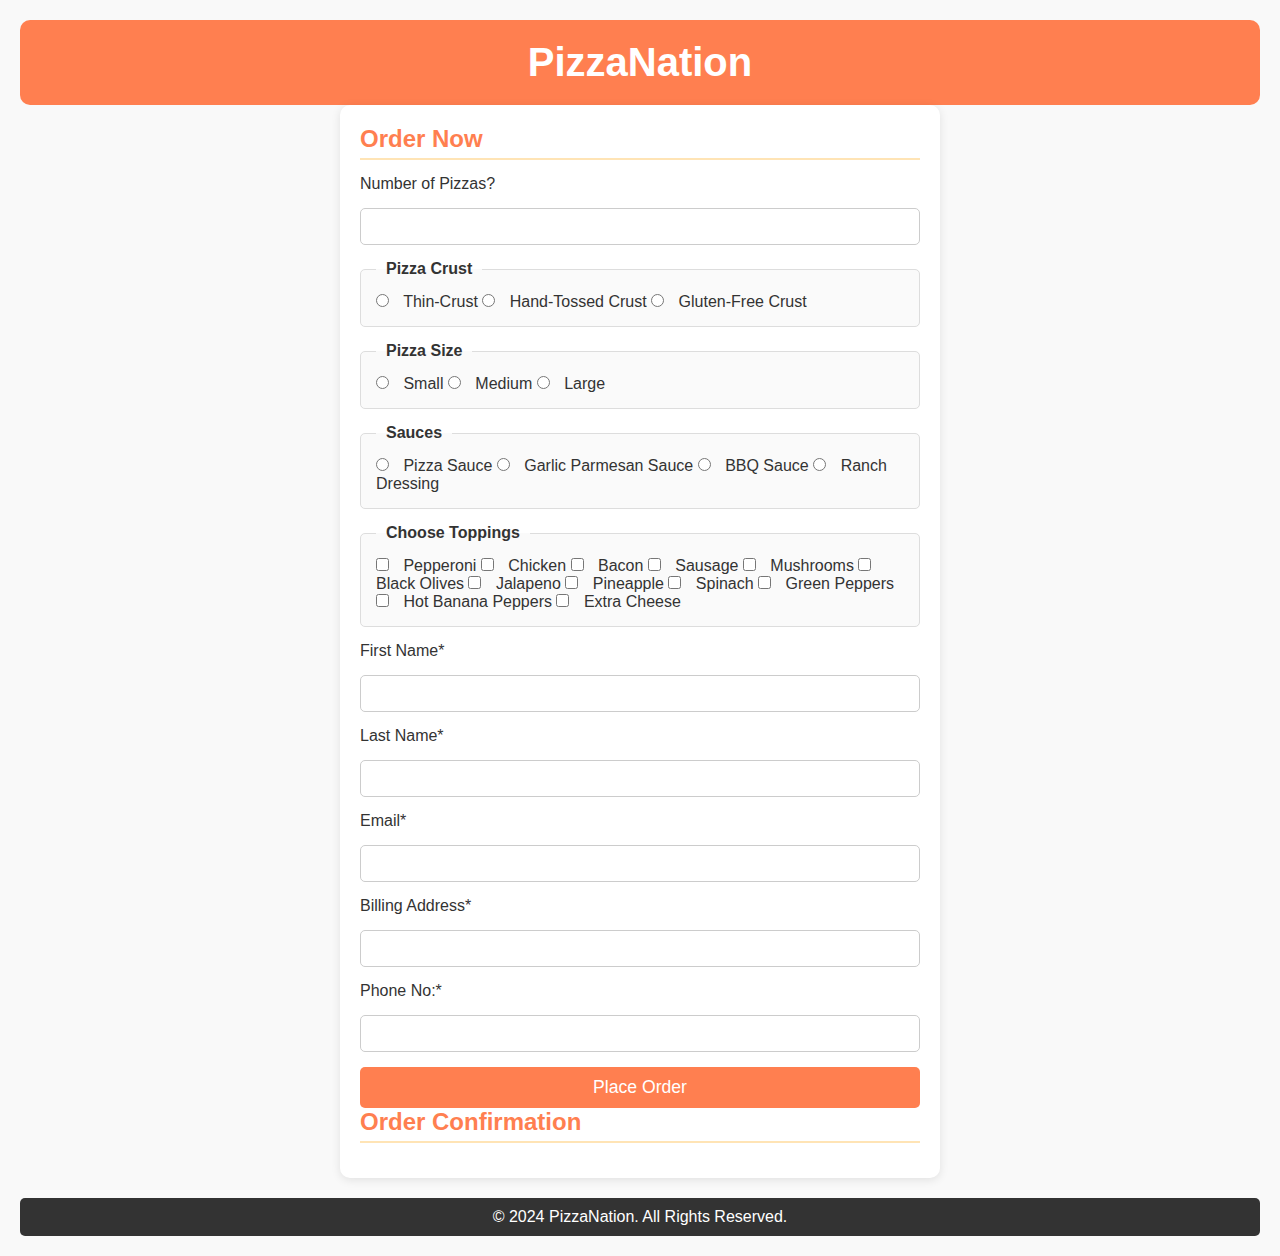
<file: Assignment-02/index.html>
<!DOCTYPE html>
<html lang="en">
    <head>
        <!-- this declares character type-->
    <meta charset="utf-8">
    <!-- this detects the viewpoint the application is being viewed on-->
    <meta name="viewport" content="width=device-width, initial-scale=1">
    <!--description of the content of the document-->
    <meta name="description" content="Online Pizza Shop">
    <!--Title-->
    <title> Assignmnet - 2 </title>
    <!--Tells the search engine not to index or follow this page-->
    <meta name="robots" content="nofollow, noindex">
    <link rel="stylesheet" href="style.css">
    </head>

    <!--The main content of my HTML Document goes here-->
    <body>
        <header>
            <h1>PizzaNation</h1>
        </header>
        <main>
            <section id = "Order-Form">
                <h2> Order Now </h2>
                <form id="pizza-order" method = "post">
                    <!--Number of Pizza-->
                    <label for = "quantity">Number of Pizzas?</label>
                    <input type = "number" id="quantity"  name="quantity" min="1" required>

                    <!--Crust Options-->
                    <fieldset id="pizza-size">
                        <legend> Pizza Crust </legend>
                        <label>
                            <input type="radio" name="crust" value="Thin-Crust" required>
                            Thin-Crust
                        </label>
                        <label>
                            <input type="radio" name="crust" value="Hand-Tossed Crust" required>
                            Hand-Tossed Crust
                        </label>
                        <label>
                            <input type="radio" name="crust" value="Gluten-Free Crust" required>
                            Gluten-Free Crust
                        </label>
                    </fieldset>

                    <!--Pizza size options-->
                    <fieldset>
                        <legend> Pizza Size </legend>
                        <label>
                            <input type="radio" name="size" value="Small" required>
                            Small
                        </label>
                        <label>
                            <input type="radio" name="size" value="Medium" required>
                            Medium
                        </label>
                        <label>
                            <input type="radio" name="size" value="Large" required>
                            Large
                        </label>
                    </fieldset>

                    <!--Sauces options-->
                    <fieldset id="sauce-option">
                        <legend> Sauces </legend>
                        <label>
                            <input type="radio" name="sauce" value="Pizza Sauce" required>
                            Pizza Sauce
                        </label>
                        <label>
                            <input type="radio" name="sauce" value="Garlic Parmesan Sauce" required>
                            Garlic Parmesan Sauce
                        </label>
                        <label>
                            <input type="radio" name="sauce" value="BBQ Sauce" required>
                            BBQ Sauce
                        </label>
                        <label>
                            <input type="radio" name="sauce" value="Ranch Dressing" required>
                            Ranch Dressing
                        </label>
                    </fieldset>

                    <!--Pizza Toppings-->
                    <fieldset>
                        <legend> Choose Toppings </legend>
                        <label>
                            <input type="checkbox" name="toppings" value="Pepperoni">
                            Pepperoni
                        </label>
                        <label>
                            <input type="checkbox" name="toppings" value="Chicken">
                            Chicken
                        </label>
                        <label>
                            <input type="checkbox" name="toppings" value="Bacon">
                            Bacon
                        </label>
                        <label>
                            <input type="checkbox" name="toppings" value="Sausage">
                            Sausage
                        </label>
                        <label>
                            <input type="checkbox" name="toppings" value="Mushrooms">
                            Mushrooms
                        </label>
                        <label>
                            <input type="checkbox" name="toppings" value="Black Olives">
                            Black Olives
                        </label>
                        <label>
                            <input type="checkbox" name="toppings" value="Jalapeno">
                            Jalapeno
                        </label>
                        <label>
                            <input type="checkbox" name="toppings" value="Pineapple">
                            Pineapple
                        </label>
                        <label>
                            <input type="checkbox" name="toppings" value="spinach">
                            Spinach
                        </label>
                        <label>
                            <input type="checkbox" name="toppings" value="Green Peppers">
                            Green Peppers
                        </label>
                        <label>
                            <input type="checkbox" name="toppings" value="Hot Banana Peppers">
                            Hot Banana Peppers
                        </label>
                        <label>
                            <input type="checkbox" name="toppings" value="Extra Cheese">
                            Extra Cheese
                        </label>
                    </fieldset>

                    <!--Customer Information-->
                    <label for="first-name"> First Name* </label>
                    <input type="text" id="name" name="first-name" required>

                    <label for="last-name"> Last Name* </label>
                    <input type="text" id="name" name="last-name" required>

                    <label for="email"> Email* </label>
                    <input type="email" id="email" name="email" required>

                    <label for="billing address"> Billing Address* </label>
                    <input type="text" id="billing address" name="billing address" required>

                    <label for="number"> Phone No:* </label>
                    <input type="tel" id="phone number" name="phone number" required>
                    
                    <!--Submit Button-->
                    <button type="submit"> Place Order </button>
                </form>
            </section> 

            <section id="order-confirmation">
                <h2>Order Confirmation</h2>
                <p id="confirmation-message"></p>
            </section>
        </main>

        <footer>
            <p>&copy; 2024 PizzaNation. All Rights Reserved.</p>
        </footer>
            
           
    </body>
</html>
</file>
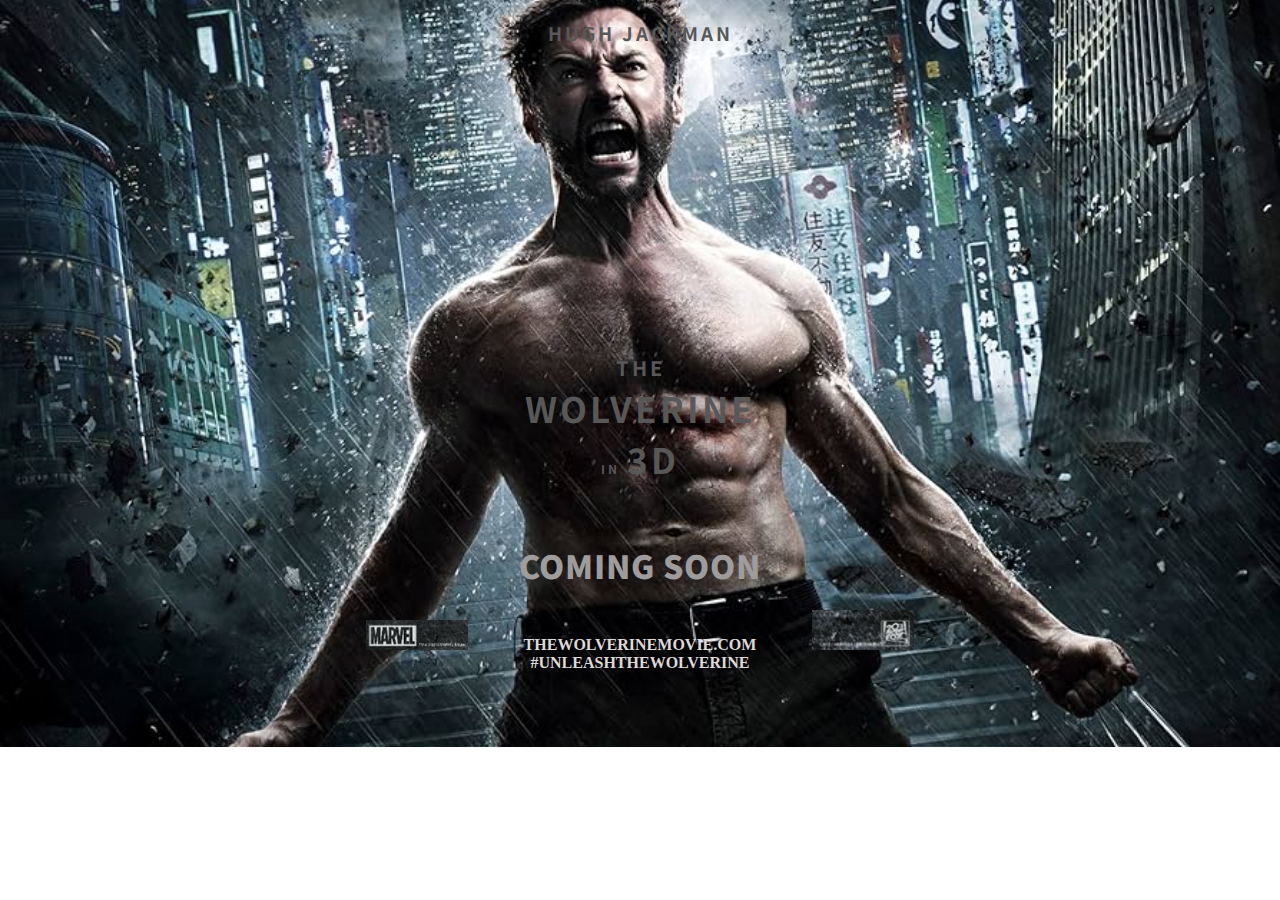
<file: Assignment-03/index.html>
<!DOCTYPE html>
<html lang="en">
<head>
    <!-- Character set for the document -->
    <meta charset="UTF-8">
    <!-- Responsive design to ensure proper scaling on devices -->
    <meta name="viewport" content="width=device-width, initial-scale=1.0">
    <!-- Prevents search engines from indexing this page -->
    <meta class="robots" content="noindex, nofollow">
    <!-- Short description of the webpage -->
    <meta class="description" content="Assignment:3">
    <!-- Title of the webpage that appears in the browser tab -->
    <title>Assignment 03 Movie Poster</title>
    <!-- Link to external CSS stylesheet for styling the page -->
    <link rel="stylesheet" href="css/style.css">
</head>
<body>
    <main>
        <section>
            <div class="maincontent">
                <!-- Centered header for the star of the movie -->
                <center>
                    <h3>HUGH JACKMAN</h3>
                </center>
                
                <!-- Multiple line breaks for spacing -->
                <br><br><br><br><br><br><br><br><br><br><br><br><br><br><br>
                
                <div class="box">
                    <!-- Main title of the movie, centered -->
                    <center>
                        <h3>
                            <span class="the">THE</span> <br>
                            <span class="wol">WOLVERINE</span><br>
                            <span class="in">IN</span> <span class="wol">3D</span>
                        </h3>
                    </center>
                    <br>
                    <center>
                        <!-- Main call to action for the movie -->
                        <h1><b>COMING SOON</b></h1>
                        <h4>
                            <!-- Images representing the Marvel and Fox Studio logos -->
                            <img src="./Image/Marvel logo.png" alt="Marvel Logo">  
                            <b>THEWOLVERINEMOVIE.COM 
                            <img src="./Image/Fox Studio Logo.png" alt="Fox Studio Logo">  
                            <br> #UNLEASHTHEWOLVERINE</b>
                        </h4>
                    </center>
                </div>
            </div>
        </section>
    </main>
    <footer>
        <!-- Footer section, currently empty -->
    </footer>
</body>
</html>
</file>
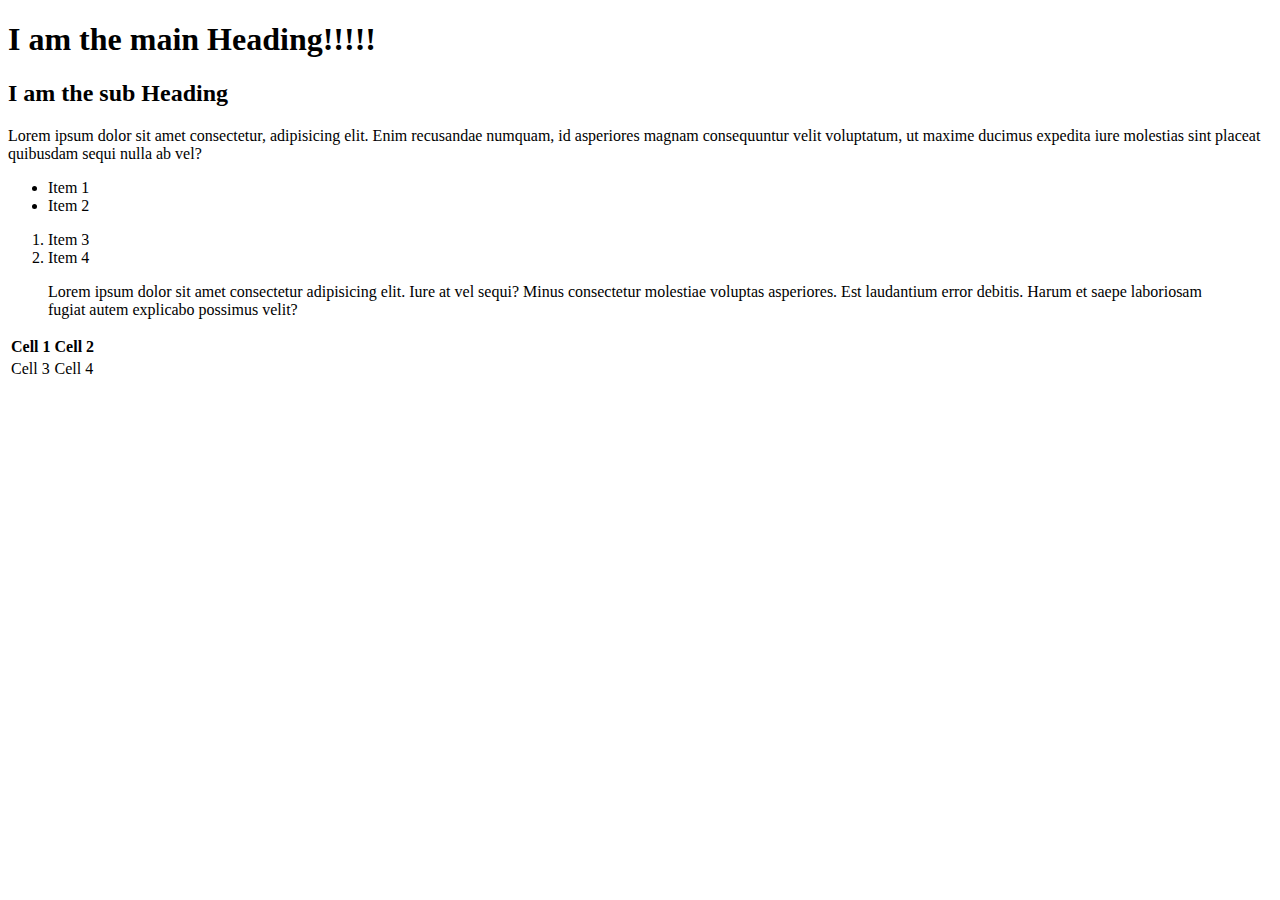
<file: Week-01/index.html>
<!DOCTYPE html>
<html lang="en">
    <head>
        <!--This declares the character type that we will be using-->
        <meta charset="UTF=8">
        <!--This detects the size of the screen that the application is being viewed on-->
        <meta name="viewport" content="width=device width, initial-scale=1">
        <!--This describes the page-->
        <meta name="description" content="This is the HTML Building Blocks lesson">
        <!--This speaks to the search engine and tells it to index or not to index-->
        <meta name="robots" content="noindex, nofollow">
        <title>Week 1 | HTML Building Blocks</title>
    </head>
    <body>
        <!--The <h1> can only be used once-->
        <h1>I am the main Heading!!!!!</h1>
        <h2>I am the sub Heading</h2>
        <!--The majority of text content is contained in <p>-->
            <p>Lorem ipsum dolor sit amet consectetur, adipisicing elit. Enim recusandae numquam,
                 id asperiores magnam consequuntur velit voluptatum, ut maxime ducimus expedita iure 
                 molestias sint placeat quibusdam sequi nulla ab vel?</p>
                 <ul>
                    <li>Item 1</li>
                    <li>Item 2</li>
                 </ul>
                 <ol>
                    <li>Item 3</li>
                    <li>Item 4</li>
                 </ol>
                 <!--Used for Citations-->
                 <blockquote cite="www.somewebsite.ca">Lorem ipsum dolor sit amet consectetur adipisicing elit. 
                    Iure at vel sequi? Minus consectetur molestiae voluptas asperiores. Est laudantium error debitis.
                     Harum et saepe laboriosam fugiat autem explicabo possimus velit?</blockquote>
                     <table>
                        <thead>
                            <tr>
                                <th>Cell 1</th>
                                <th>Cell 2</th>
                            </tr>
                        </thead>
                        <tbody>
                            <tr>
                                <td>Cell 3</td>
                                <td>Cell 4</td>
                            </tr>
                        </tbody>
                     </table>
    </body>
</html>
</file>
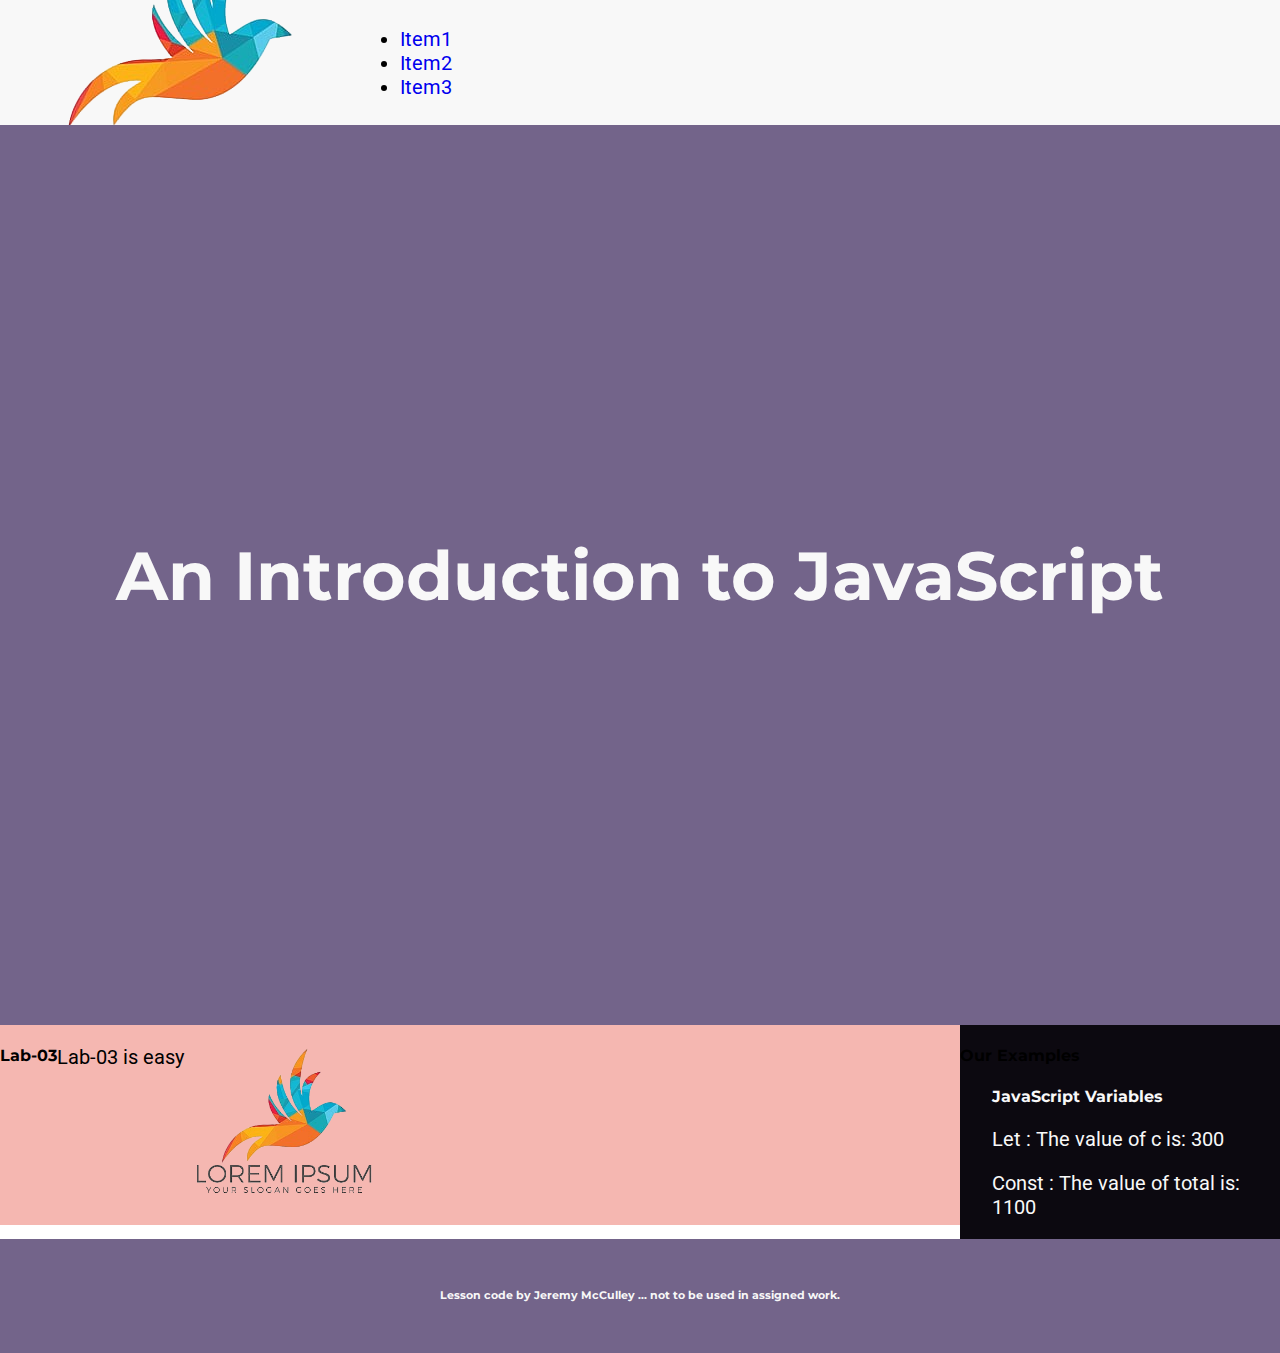
<file: intro-to-js-lesson/intro-to-js-lesson/index.html>
<!doctype html>
<html lang="en">
    <head>
        <!-- add metadata -->
        <meta charset="utf-8">
        <meta name="viewport" content="width=device-width, initial-scale=1">
        <meta name="description" content="This week we will start looking at how to add JavaScript to our web application">
        <meta name="robots" content="noindex, nofollow">
        <title>Introduction to JavaScript</title>
        <!-- add fonts -->
        <link rel="preconnect" href="https://fonts.googleapis.com">
        <link rel="preconnect" href="https://fonts.gstatic.com" crossorigin>
        <link href="https://fonts.googleapis.com/css2?family=Montserrat:ital,wght@0,100..900;1,100..900&family=Roboto:ital,wght@0,100;0,300;0,400;0,500;0,700;0,900;1,100;1,300;1,400;1,500;1,700;1,900&display=swap" rel="stylesheet">
        <!-- add CSS -->
        <link rel="stylesheet" href="./css/style.css">
        <!-- add JavaScript -->
        <script type="text/javascript" src="./js/custom-js.js"></script>
    </head>
    <body>
        <header id="lesson-global-header">
            <!-- we will create our header content using JS -->
        </header>
        <section class="lesson-masthead">
            <h1>An Introduction to JavaScript</h1>
        </section>
        <main id = 'main'>
            <!-- one column -->
            <section>
                <h3>What is JavaScript?</h3>
                <p>JavaScript is a cross-platform, object-oriented scripting language used to make webpages interactive (e.g., having complex animations, clickable buttons, popup menus, etc.). There are also more advanced server side versions of JavaScript such as Node.js, which allow you to add more functionality to a website than downloading files (such as realtime collaboration between multiple computers). Inside a host environment (for example, a web browser), JavaScript can be connected to the objects of its environment to provide programmatic control over them.</p>
            </section>
            <!-- two column -->
            <section class="lesson-two-col">
                <div>
                    <p>JavaScript contains a standard library of objects, such as Array, Date, and Math, and a core set of language elements such as operators, control structures, and statements. Core JavaScript can be extended for a variety of purposes by supplementing it with additional objects; for example:</p>
                </div>
                <div>
                    <ul>
                        <li><mark>Client-side JavaScript</mark> extends the core language by supplying objects to control a browser and its Document Object Model (DOM). For example, client-side extensions allow an application to place elements on an HTML form and respond to user events such as mouse clicks, form input, and page navigation.</li>
                        <li><mark>Server-side JavaScript</mark> extends the core language by supplying objects relevant to running JavaScript on a server. For example, server-side extensions allow an application to communicate with a database, provide continuity of information from one invocation to another of the application, or perform file manipulations on a server.</li>
                    </ul>
                </div>
            </section>
            <section>
                <h3>Using Our Console</h3>
                <p>One of our best tools when working with JavaScript is the web console (we used this for the responsive lesson as well!!).</p>
                <p>So Let's start by opening our console. To do this right click and select <mark>inspect</mark>. Once we have done that select the console tab.</p>
                <p>Now type <mark>console.log(eval("300 + 600"));</mark></p>
            </section>
            <section>
                <h3>Variables</h3>
                <p>You use variables as symbolic names for values in your application. The names of variables, called identifiers, conform to certain rules.</p>
                <p>A JavaScript identifier usually starts with a letter, underscore (_), or dollar sign ($). Subsequent characters can also be digits (0 – 9). Because JavaScript is case-sensitive, letters include the characters A through Z (uppercase) as well as a through z (lowercase).</p>
                <p>Variables should always be declared before they are used. JavaScript used to allow assigning to undeclared variables, which creates an undeclared global variable. This is an error in strict mode and should be avoided altogether.</p>
                <!-- add two columns -->
                <section class="lesson-two-col">
                    <div>
                        <h3>Var</h3>
                        <p>With the keyword var. For example, var x = 42. This syntax can be used to declare both local and global variables, depending on the execution context.</p>
                    </div>
                    <div>
                        <h3>Let or Const</h3>
                        <p>With the keyword const or let. For example, let y = 13. This syntax can be used to declare a block-scope local variable.</p>
                    </div>
                </section>
            </section>
            <!-- one column -->
            <section>
                <h3>Examples</h3>
                <p>Alright so that's the basics, let's go over some examples!</p>
            </section>
        </main>
        <aside id="aside">
            <h4>Our Examples</h4>
            <section>
                <article id="ex1">

                </article>
            </section>
        </aside>
        <footer>
            <h6>Lesson code by Jeremy McCulley ... not to be used in assigned work.</h6>
        </footer>
    </body>
</html>
</file>
<file: Assignment-02/style.css>
* {
    margin: 0;
    padding: 0;
    box-sizing: border-box;
}

body {
    font-family: Arial, sans-serif;
    background-color: #f9f9f9; /* Light background for contrast */
    color: #333;
    padding: 20px;
}

/* Header */
header {
    background-color: #ff7f50; /* Coral color to represent pizza */
    color: #fff;
    text-align: center;
    padding: 20px;
    border-radius: 10px; /* Rounded corners */
}

header h1 {
    font-size: 2.5em;
}

/* Main Content */
main {
    max-width: 600px; /* Limit width for better readability */
    margin: auto;
    background: #fff;
    padding: 20px;
    border-radius: 10px;
    box-shadow: 0 2px 10px rgba(0, 0, 0, 0.1);
}

/* Section Headings */
h2 {
    color: #ff7f50; /* Matching color for consistency */
    border-bottom: 2px solid #ffe4b5; /* Light bottom border */
    padding-bottom: 5px;
    margin-bottom: 15px;
}

/* Form Styling */
form {
    display: grid;
    gap: 15px; /* Space between form elements */
}

/* Input Styles */
input[type="text"],
input[type="email"],
input[type="tel"],
input[type="number"],
input[type="radio"],
input[type="checkbox"] {
    padding: 10px;
    border: 1px solid #ccc;
    border-radius: 5px;
    width: 100%;
}

input[type="radio"],
input[type="checkbox"] {
    width: auto; /* Keep checkboxes and radios their natural size */
    margin-right: 10px;
}

/* Fieldset Styling */
fieldset {
    border: 1px solid #ddd;
    padding: 15px;
    border-radius: 5px;
    background: #fafafa; /* Slightly off-white background */
}

legend {
    padding: 0 10px; /* Legend padding */
    font-weight: bold;
}

/* Button Styling */
button[type="submit"] {
    background-color: #ff7f50; /* Coral color */
    color: white;
    padding: 10px;
    border: none;
    border-radius: 5px;
    cursor: pointer;
    font-size: 1.1em;
}

button[type="submit"]:hover {
    background-color: #ff6347; /* Darker coral for hover effect */
}

/* Footer Styling */
footer {
    text-align: center;
    margin-top: 20px;
    padding: 10px;
    background: #333; /* Dark background for footer */
    color: #fff;
    border-radius: 5px; /* Rounded corners */
}
</file>
<file: Assignment-03/css/style.css>
/* Importing Noto Sans JP font from Google Fonts with various font weights */
@import url('https://fonts.googleapis.com/css2?family=Noto+Sans+JP:wght@100..900&display=swap');

/* Styling for the body element */
body {
    /* Setting a background image and controlling its appearance */
    background-image: url("../Image/Image-1.jpg");
    background-repeat: no-repeat; /* Prevents the image from repeating */
    background-position: center; /* Centers the image */
    background-size: cover; /* Scales the image to cover the entire viewport */
    width: 100%; /* Full width */
    height: 100%; /* Full height */
    margin: 0; /* Removes default margin */
    padding: 0; /* Removes default padding */
}

/* Styling for h3 elements within .maincontent */
.maincontent h3 {
    font-family: "Noto Sans JP", sans-serif; /* Using the imported font */
    letter-spacing: 3px; /* Adds spacing between letters */
    color: #585858; /* Dark gray color */
}

/* Flexbox setup for a container class */
.content1 {
    display: flex; /* Enables flexbox layout */
    justify-content: space-between; /* Distributes space between items */
}

/* Box class for main content area */
.box {
    height: 100%; /* Takes full height of parent */
    width: 100%; /* Takes full width of parent */
}

/* Styling for h2 and h4 elements within .box */
.box h2, h4 {
    color: #ded9d9; /* Light gray color */
}

/* Styling for images within the .box */
.box img {
    height: 6%; /* Sets the height of images */
    width: 8%; /* Sets the width of images */
    padding-right: 4%; /* Right padding for spacing */
    padding-left: 4%; /* Left padding for spacing */
}

/* Styling for h1 elements within the .box */
.box h1 {
    color: #9e9c9c; /* Gray color */
    letter-spacing: 1px; /* Slight spacing between letters */
    font-family: "Noto Sans JP", sans-serif; /* Uses the imported font */
}

/* Styling for specific classes representing text */
.the {
    font-size: 20px; /* Sets font size */
    font-family: "Noto Sans JP", sans-serif; /* Uses the imported font */
}

.wol {
    font-size: 35px; /* Larger font size for emphasis */
    font-family: "Noto Sans JP", sans-serif; /* Uses the imported font */
}

.in {
    font-size: 12px; /* Smaller font size for less emphasis */
    font-family: "Noto Sans JP", sans-serif; /* Uses the imported font */
}

/* Styling for paragraph elements within the .box */
.box p {
    font-size: 8px; /* Very small font size */
    font-family: "Noto Sans JP", sans-serif; /* Uses the imported font */
}

/* Styling for links within the .posterlink h3 element */
.posterlink h3 a {
    text-decoration: none; /* Removes underline from links */
    color: rgb(0, 0, 0); /* Black color for links */
}
</file>
<file: intro-to-js-lesson/intro-to-js-lesson/css/style.css>
/** General Styling **/
body{
    margin: 0px;
}
h1,h2,h3,h4,h5,h6{
    font-family: "Montserrat", sans-serif;
}
p,a,li{
    font-family: "Roboto", sans-serif;
    font-size: 20px;
    text-decoration: none;
}
/** Layout styling **/
body{
    display: grid;
    grid-template-columns: repeat(4, 25%);
    grid-template-rows: auto;
    grid-template-areas:
        "nav nav nav nav"
        "hero hero hero hero"
        "main main main aside"
        "foot foot foot foot";
}
header{
    /** the main styling will be done using JS **/
    grid-area: nav;
}
.lesson-masthead{
    grid-area: hero;
    background-color: #73648A;
    height: 100vh;
    display: flex;
    align-items: center;
    justify-content: center;
}
.lesson-masthead > h1{
    color: #f8f8f8;
    font-size: 68px;
}
main{
    grid-area: main;
}
main > section{
    padding: 2% 5%;
}
main > section > h3{
    font-size: 26px;
}
.lesson-two-col{
    display: flex;
    align-items: center;
}
.lesson-two-col > div{
    padding: 10px;
}
main > section + section + section + section + section{
    text-align: center;
}
p > mark,
li > mark{
    background-color: #453750;
    color: #f8f8f8;
    padding: 0px 5px;
}
aside{
    grid-area: aside;
    background-color: #0C0910;
}
footer{
    grid-area: foot;
    background-color: #73648A;
    display: flex;
    align-items: center;
    justify-content: center;
    padding: 2%;
}
footer > h6{
    color: #f8f8f8;
}
</file>
